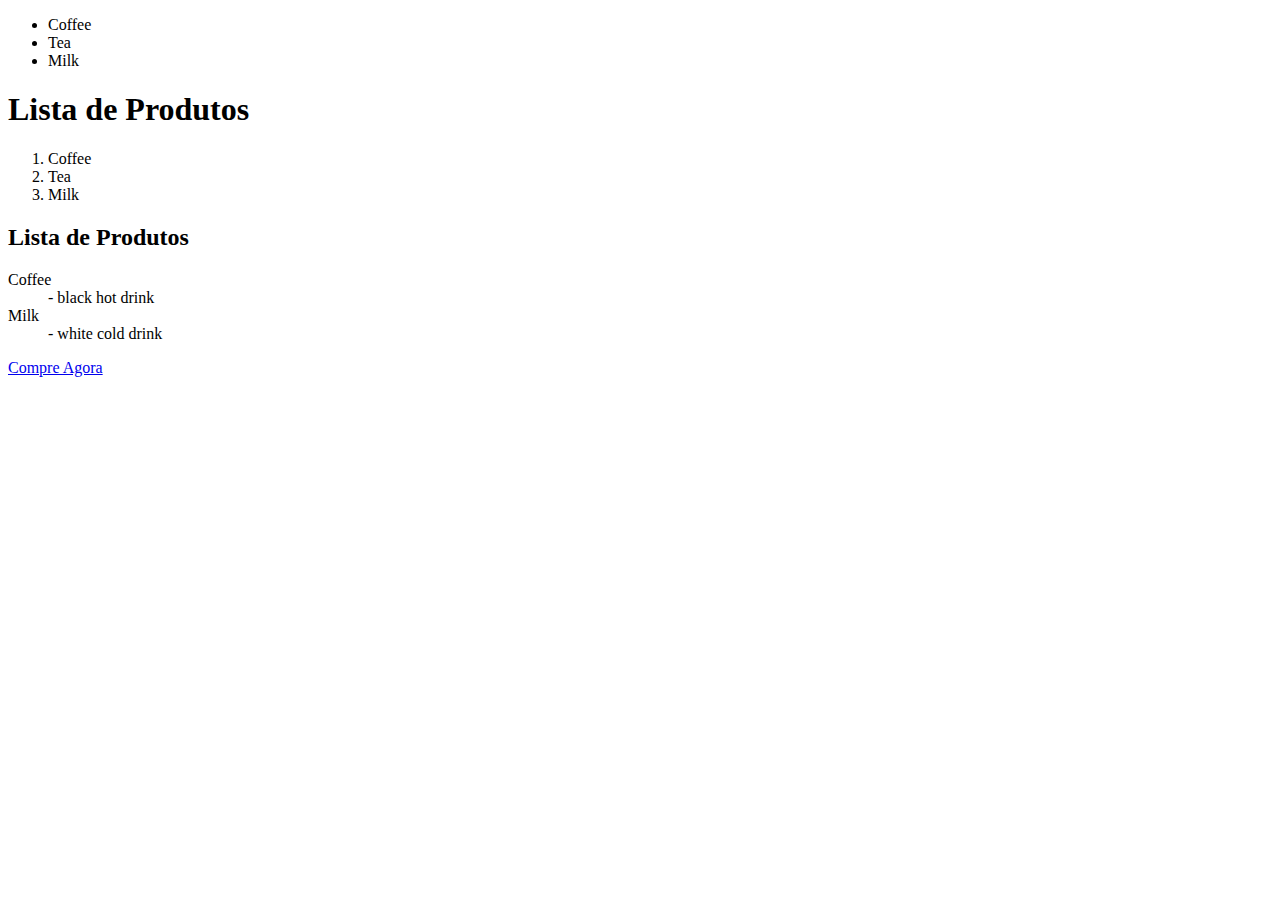
<file: FRONT_END/AULA01_21_01/index.html>
<!DOCTYPE html>

<html>

<head>

<title>T�tulo da Home</title>

</head>

<body>

<!--Inserindo coment�rio no HTML-->

<!--Lista HTML n�o Ordenada-->
<ul>
  <li>Coffee</li>
  <li>Tea</li>
  <li>Milk</li>
</ul>



<!--Lista HTML Ordenada-->
<h1>Lista de Produtos</h1>
<ol>
  <li>Coffee</li>
  <li>Tea</li>
  <li>Milk</li>
</ol>
<!--Listas de descri��o HTML-->
<h2>Lista de Produtos</h2>
<dl>
  <dt>Coffee</dt>
  <dd>- black hot drink</dd>
  <dt>Milk</dt>
  <dd>- white cold drink</dd>
</dl>

<a href="http://www.grautecnico.com.br/">Compre Agora</a>




</body>

</html>
</file>
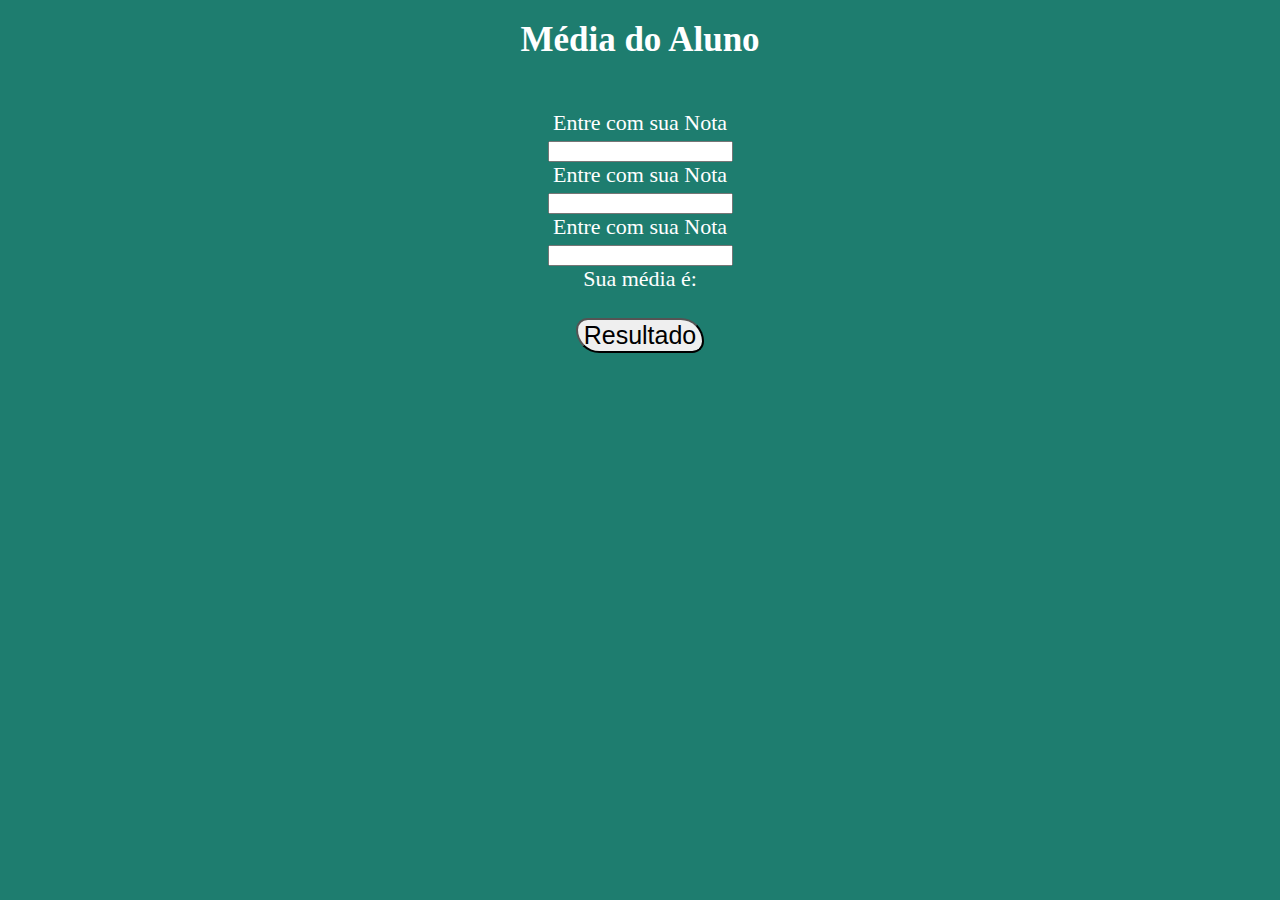
<file: FRONT_END/AULA13_28_02/index.html>
<!DOCTYPE html>
<html lang="pt-br">
<head>
    <meta charset="UTF-8">
    <meta http-equiv="X-UA-Compatible" content="IE=edge">
    <meta name="viewport" content="width=device-width, initial-scale=1.0">
    <!--<link rel="stylesheet" href="style.css">-->
    <title>Média dos Alunos</title>
	<style>
		body{
		background-color:#1e7d6f;
		}
		.calculo{
		margin-top:20px;
		font-size: 35px;
		cursor:pointer;
		}
		.container {
		margin-top:50px;
		font-size: 22px;
		cursor:pointer;
		}
		.container, .calculo{
		text-align:center;
		color:#FFF;
		cursor:pointer;
		}
		button{
		cursor:pointer;
		border-radius: 20px 40px;
		font-size:25px;
		color:#000
		}
		
		button:hover{
		border-radius: 40px 20px;
		color: #1e7d6f;
		cursor:pointer;
		}
		
	</style>
	
	
</head>
<body>
   		
		<h2 class="calculo">Média do Aluno</h2>
		<div class="container">
		<label for="">Entre com sua Nota</label><br>
		<input type="text" id="nota1"><br>
		<label for="">Entre com sua Nota</label><br>
		<input type="text" id="nota2"><br>
		<label for="">Entre com sua Nota</label><br>
		<input type="text" id="nota3"><br>
		<span id="resultado">Sua média é:</span><br><br>
		<button type="btn" onclick="media()">Resultado</button>	
			</div>
			
	<script src="script.js"></script>

	</body>
</html>
</file>
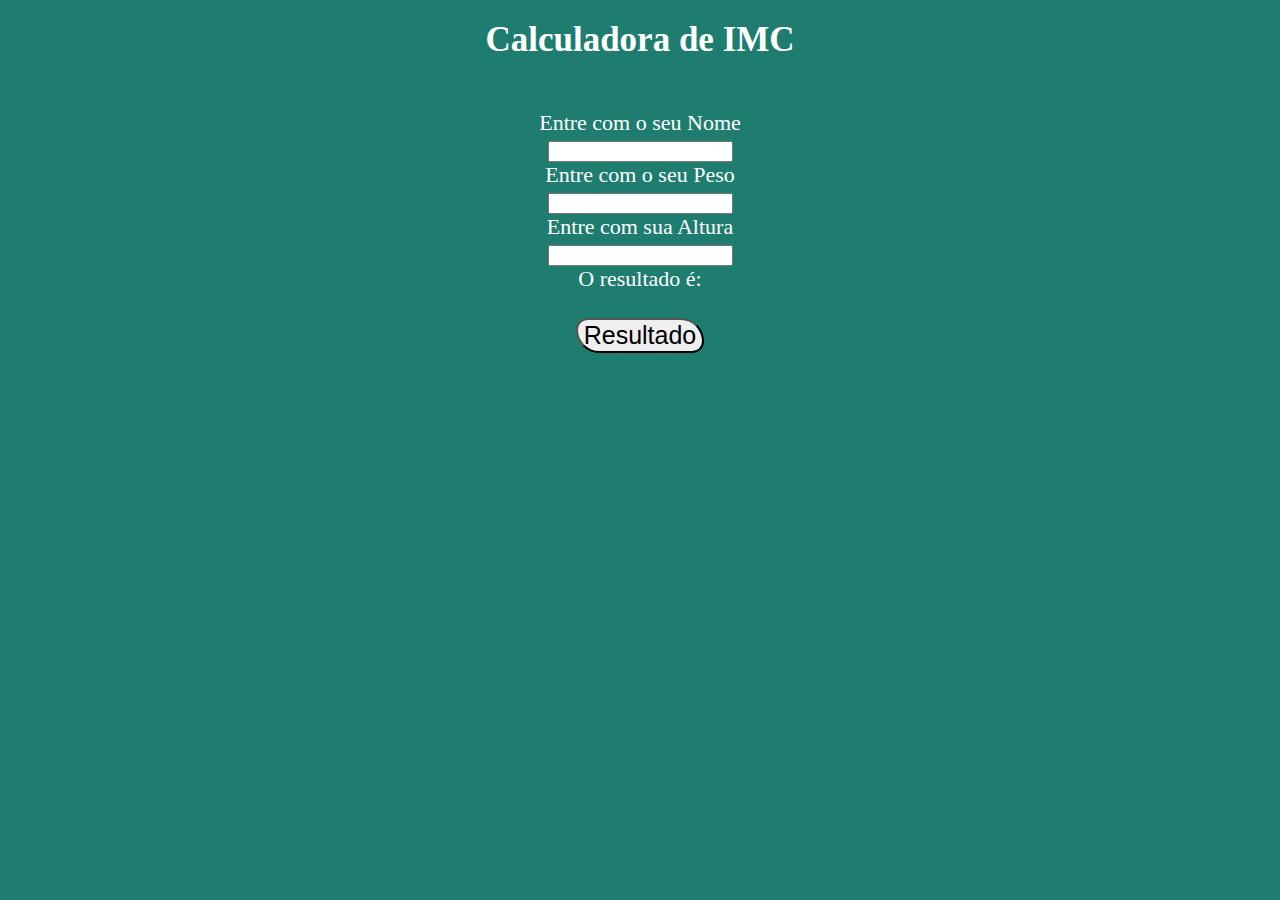
<file: FRONT_END/AULA16_07_03/index.html>
<!DOCTYPE html>
<html lang="pt-br">
<head>
    <meta charset="UTF-8">
    <meta http-equiv="X-UA-Compatible" content="IE=edge">
    <meta name="viewport" content="width=device-width, initial-scale=1.0">
    <!--<link rel="stylesheet" href="style.css">-->
    <title>Calculadora</title>
	<style>
		body{
		background-color:#1e7d6f;
		}
		.calculo{
		margin-top:20px;
		font-size: 35px;
		cursor:pointer;
		}
		.container {
		margin-top:50px;
		font-size: 22px;
		cursor:pointer;
		}
		.container, .calculo{
		text-align:center;
		color:#FFF;
		cursor:pointer;
		}
		button{
		cursor:pointer;
		border-radius: 20px 40px;
		font-size:25px;
		color:#000
		}
		
		button:hover{
		border-radius: 40px 20px;
		color: #1e7d6f;
		cursor:pointer;
		}
		
	</style>
	
	
</head>
<body>
   
	<!--Resposta 01
	button{
		margin-left:600px;
		margin-top:200px;
		}
	<button type="btn" onclick="Testar()">Resultado</button>
	
		<!--Resposta 02
		<label for="">Base</label><br>
		<input type="text" id="base"><br>
		<label for="">Altura</label><br>
		<input type="text" id="altura"><br>
		<span id="resultado">O resultado é:</span><br><br>
		<button type="btn" onclick="Calcular()">Resultado</button>
	
		<!--Resposta 03
		<label for="">Valor 1</label><br>
		<input type="text" id="v1"><br>
		<span id="resultado">O resultado é:</span><br><br>
		<button type="btn" onclick="Resto()">Resultado</button>
		
		<!--Resposta 04
		<label for="">Valor 1</label><br>
		<input type="text" id="v1"><br>
		<label for="">Valor 2</label><br>
		<input type="text" id="v2"><br>
		<label for="">Valor 3</label><br>
		<input type="text" id="v3"><br>
		<span id="resultado">O resultado é:</span><br><br>
		<button type="btn" onclick="Maior()">Resultado</button>
			
			<!--Resposta 05
		<label for="">Entre com a temperatura</label><br>
		<input type="text" id="temp"><br>
		<span id="resultado">O resultado é:</span><br><br>
		<button type="btn" onclick="Temperatura()">Resultado</button>
		
		<!--Resposta 06
	    <label for="">Entre com o Valor Inicial de Investimento</label><br>
		<input type="text" id="v1"><br>
		<label for="">Tempo de Investimento</label><br>
		<input type="text" id="v2"><br>
		<label for="">Juros Mensal</label><br>
		<input type="text" id="v3"><br>
		<span id="resultado">O resultado é:</span><br><br>
		<button type="btn" onclick="Investimento()">Resultado</button>
		
		<!--Resposta 09
		<label for="">Entre com o Salário</label><br>
		<input type="text" id="salario"><br>
		<span id="resultado">O resultado é:</span><br><br>
		<button type="btn" onclick="Salário()">Resultado</button>
		
		<!--Resposta 12
		<label for="">Entre com o valor gasto</label><br>
		<input type="text" id="gorjeta"><br>
		<span id="resultado">A gorjeta do Garçon é:</span><br><br>
		<button type="btn" onclick="Gorjeta()">Resultado</button>-->
		
		<!--Resposta 14
		<label for="">Entre com o Salário</label><br>
		<input type="text" id="desc"><br>
		<span id="resultado">O desconto foi:</span><br><br>
		<button type="btn" onclick="Desconto()">Resultado</button>-->
			
			<h2 class="calculo">Calculadora de IMC</h2>
			
		<div class="container">
		<label for="">Entre com o seu Nome</label><br>
		<input type="text" id="nome"><br>
		<label for="">Entre com o seu Peso</label><br>
		<input type="text" id="peso"><br>
		<label for="">Entre com sua Altura</label><br>
		<input type="text" id="altura"><br>
		<span id="resultado">O resultado é:</span><br><br>
		<button type="btn" onclick="Imc()">Resultado</button>
		</div>
	<script src="script.js"></script>

	</body>
</html>
</file>
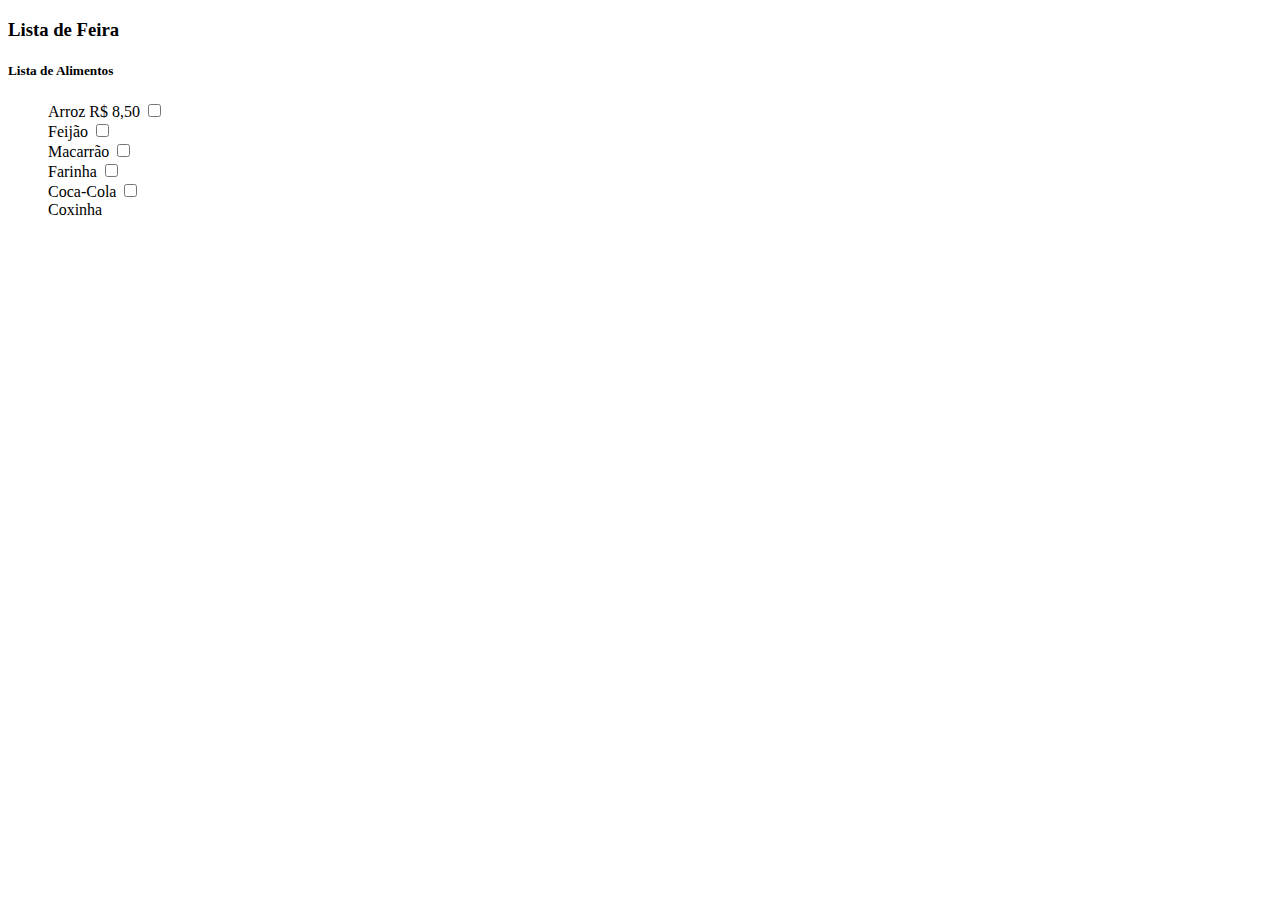
<file: FRONT_END/AULA02_24_01/AULA02/index.html>
<!DOCTYPE html>
<html lang="pt-br">
<head>
    <meta charset="UTF-8">
    <meta http-equiv="X-UA-Compatible" content="IE=edge">
    <meta name="viewport" content="width=device-width, initial-scale=1.0">
    <title>Document</title>
</head>
<body>
 <div class="container">
<h3 class="titulo">Lista de Feira</h3>

   <div class="t2">
    <h5 class="alimentos">Lista de Alimentos</h5>
    <ul>
        
         <label for="">Arroz R$ 8,50</label>
            
            <input type="checkbox" name="" id=""><br />    
            <label for="">Feijão</label>
            
        
            <input type="checkbox" name="" id=""><br />
            <label for="">Macarrão</label>
            
       
            <input type="checkbox" name="" id=""><br />
            <label for="">Farinha</label>
            
       
            <input type="checkbox" name="" id=""><br />
            <label for="">Coca-Cola</label>
            
        
            <input type="checkbox" name="" id=""><br />
            <label for="">Coxinha</label>
            
       

    </ul>
   </div>





</div>
</body>
</html>
</file>
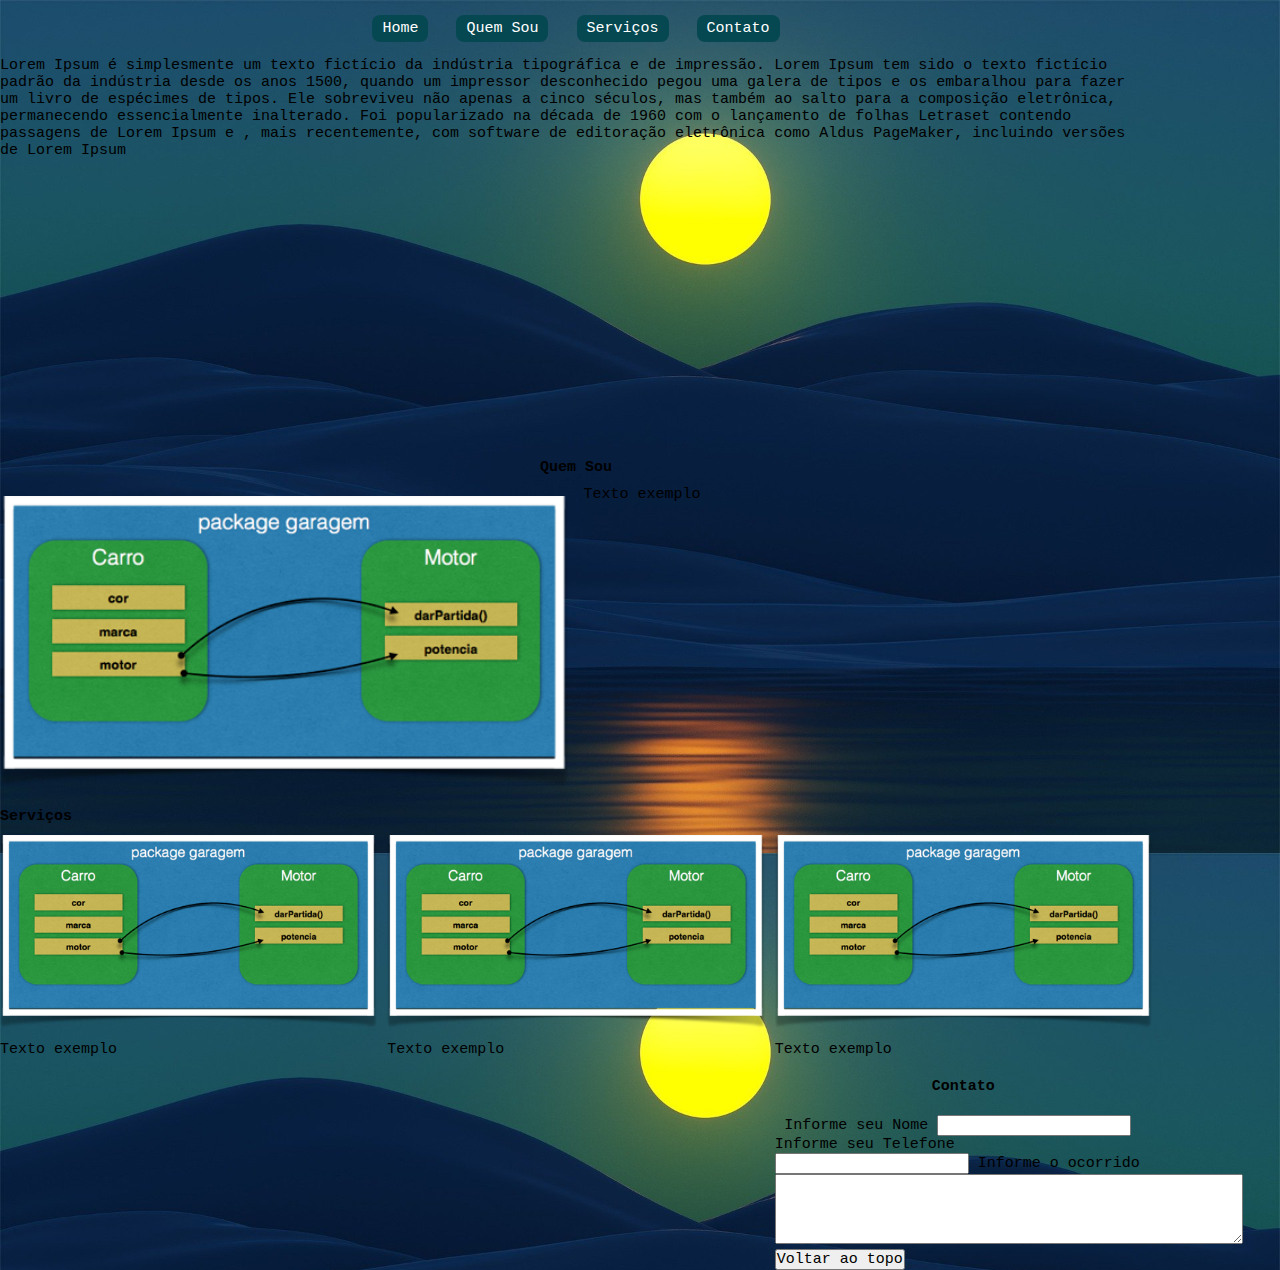
<file: FRONT_END/AULA05_31_01/AULA05/index.html>
﻿<!DOCTYPE html>
<html lang="en">
<head>
    <meta charset="UTF-8">
    <meta http-equiv="X-UA-Compatible" content="IE=edge">
    <meta name="viewport" content="width=device-width, initial-scale=1.0">
    <link rel="stylesheet" href="./assets/css/style.css">
    <title>Aula05</title>
</head>
<body>
<!-- Menu: Criando um Menu simples-->
        <nav class="menu">
            <ul>
                <li><a href="#home">Home</a></li>
                <li><a href="#quemsou">Quem Sou</a></li>
                <li><a href="#servicos">Serviços</a></li>
				<li><a href="#contato">Contato</a></li>
            </ul>
        </nav>
		
		<!-- Home: UM texto para dizer qualquer coisa-->
		<div id="home"></div><div class="texter">
			<aside>Lorem Ipsum é simplesmente um texto fictício da indústria tipográfica e de impressão.
			Lorem Ipsum tem sido o texto fictício padrão da indústria desde os anos 1500, 
			quando um impressor desconhecido pegou uma galera de tipos e os embaralhou para fazer um livro de espécimes de tipos. 
			Ele sobreviveu não apenas a cinco séculos, mas também ao salto para a composição eletrônica,
			permanecendo essencialmente inalterado. Foi popularizado na década de 1960 com o lançamento de folhas
			Letraset contendo passagens de Lorem Ipsum e
			, mais recentemente, com software de editoração eletrônica como Aldus PageMaker, incluindo versões de Lorem Ipsum</aside>
		</div>
		
		
		<!-- Quem sou: Uma breve descrição de quem sou e o que eu faço-->
		 <div class="eu">
		<h4 id="quemsou">Quem Sou</h4>
		<section class="quemsou">
		<div class="galImg">
                <img src="./assets/img/1.1.png" alt="">
                <p>Texto exemplo</p>
		</div>
		</section>
		<!-- Serviços: O que eu presto de Serviços para os meus clientes ficarem sabendo-->
        <div class="eu">
		<h4 id="servicos">Serviços</h4>
		</div>
        <section class="galeria">
				<div class="galImg">
                <img  src="./assets/img/1.1.png" alt="">
                <p>Texto exemplo</p>
           
           
                <img src="./assets/img/1.2.png" alt="">
                <p>Texto exemplo</p>
            
			
                <img src="./assets/img/1.2.png" alt="">
                <p>Texto exemplo</p>
            </div>
       <section>
	 
		<h4 id="contato">Contato</h4>
		<form action="" method="POST">
			<label for="name">Informe seu Nome</label>
			<input type="text">
			<label for="telefone">Informe seu Telefone</label>
			<input type="tel">
		    <label for="mensagem">Informe o ocorrido</label>
			<textarea rows="4" cols="50"></textarea>
		</form>
</section>


<button id="back-to-top">Voltar ao topo</button>
<script>
var btn = document.querySelector("#back-to-top");
btn.addEventListener("click", 
function() {
    window.scrollTo(0, 0);
});
</script>




</body>
</html>
</file>
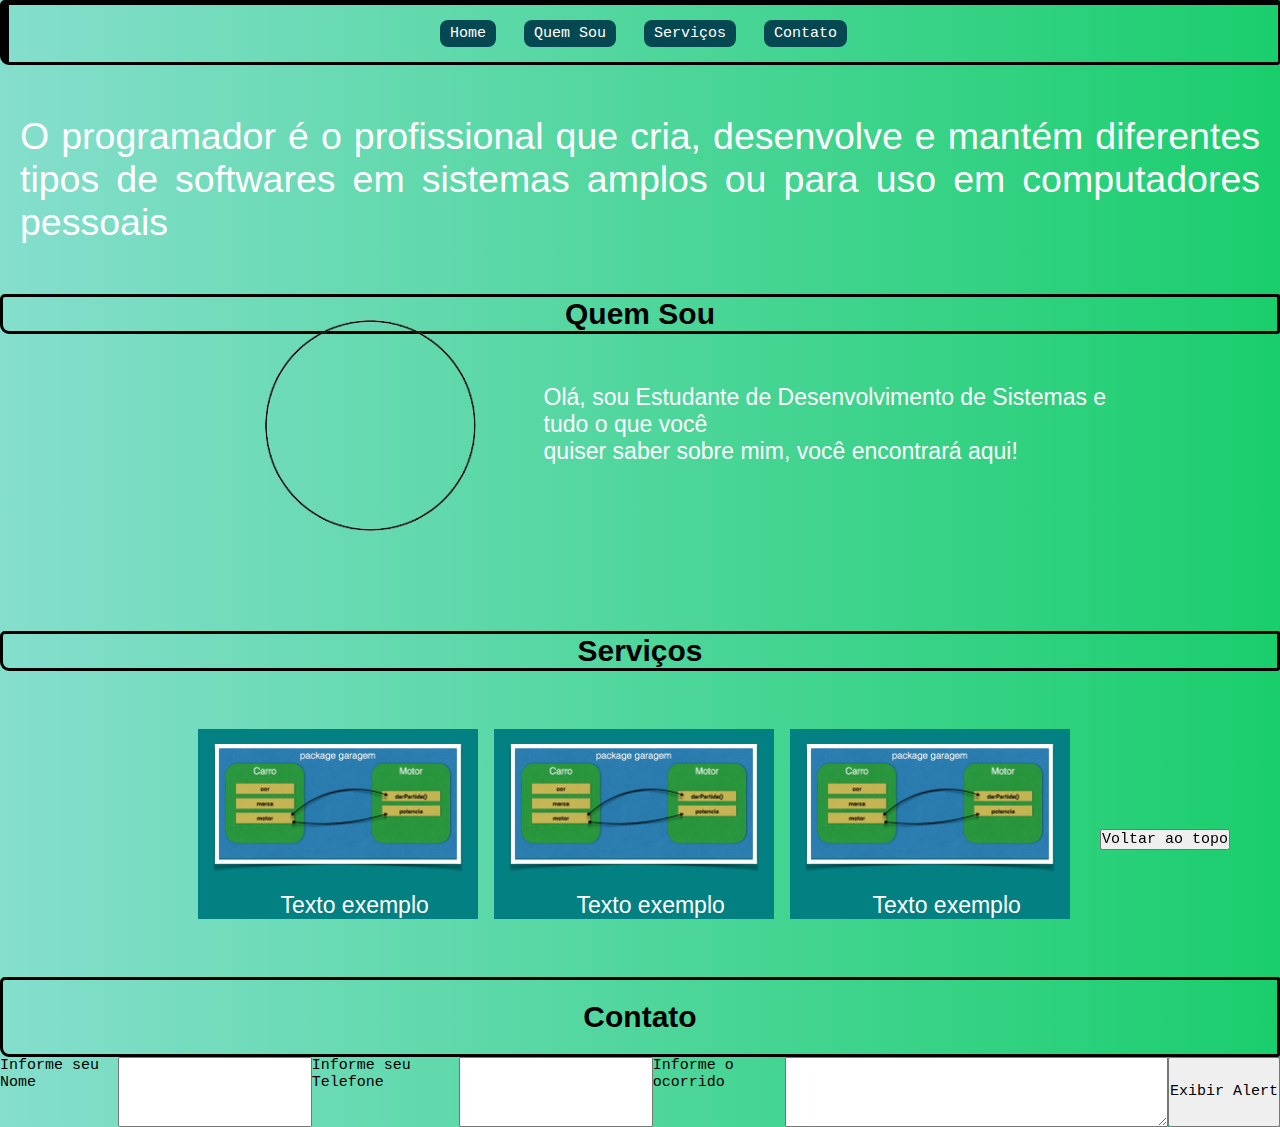
<file: FRONT_END/AULA06_01_02/AULA05/index.html>
<!DOCTYPE html>
<html lang="en">
<head>
    <meta charset="UTF-8">
    <meta http-equiv="X-UA-Compatible" content="IE=edge">
    <meta name="viewport" content="width=device-width, initial-scale=1.0">
    <link rel="stylesheet" href="./assets/css/style.css">
    <title>Aula05</title>
</head>
<body>
<!-- Menu: Criando um Menu simples-->
        <nav class="menu">
            <ul>
                <li><a href="#home">Home</a></li>
                <li><a href="#quemsou">Quem Sou</a></li>
                <li><a href="#servicos">Serviços</a></li>
				<li><a href="#contato">Contato</a></li>
            </ul>
        </nav>
		
		<!-- Home: UM texto para dizer qualquer coisa-->
		<div id="home"></div><div class="texter">
			<aside>O programador é o profissional que cria, 
			desenvolve e mantém diferentes tipos de softwares em sistemas amplos 
			ou para uso em computadores pessoais</aside>
		</div>
		
		
		<!-- Quem sou: Uma breve descrição de quem sou e o que eu faço-->
		
		       <h4 id="quemsou">Quem Sou</h4>
		         <section class="quemsou">
		            <div class="container1">
                       <div class="item_1">
	                      <img  src="./assets/img/perfil1.png" alt="">
                       </div>
						<p>Olá, sou Estudante de Desenvolvimento de Sistemas e tudo o que você <br />
						 quiser saber sobre mim, você encontrará aqui!</p>
						</div>
		         </section>
			        
		
		
		
		
		<!-- Serviços: O que eu presto de Serviços para os meus clientes ficarem sabendo-->
        <div class="eu">
		<h4 id="servicos">Serviços</h4>
		<div class="container">
    <div class="item_1">
	 <img  src="./assets/img/1.1.png" alt="">
                <p>Texto exemplo</p>
	</div>
    <div class="item_2"> <img  src="./assets/img/1.1.png" alt="">
                <p>Texto exemplo</p></div>
    <div class="item_3"> <img  src="./assets/img/1.1.png" alt="">
                <p>Texto exemplo</p></div>
</div>

		</div>
        
	 
		<h4 id="contato">Contato</h4>
		<form action="" method="POST">
			<label for="name">Informe seu Nome</label>
			<input type="text">
			<label for="telefone">Informe seu Telefone</label>
			<input type="tel">
		    <label for="mensagem">Informe o ocorrido</label>
			<textarea rows="4" cols="50"></textarea>
			<input type="button" onclick="funcao1()" value="Exibir Alert" />
		</form>
	</section>




<button id="back-to-top">Voltar ao topo</button>
<script>
var btn = document.querySelector("#back-to-top");
btn.addEventListener("click", 
function() {
    window.scrollTo(0, 0);
});
</script>




</body>
</html>
</file>
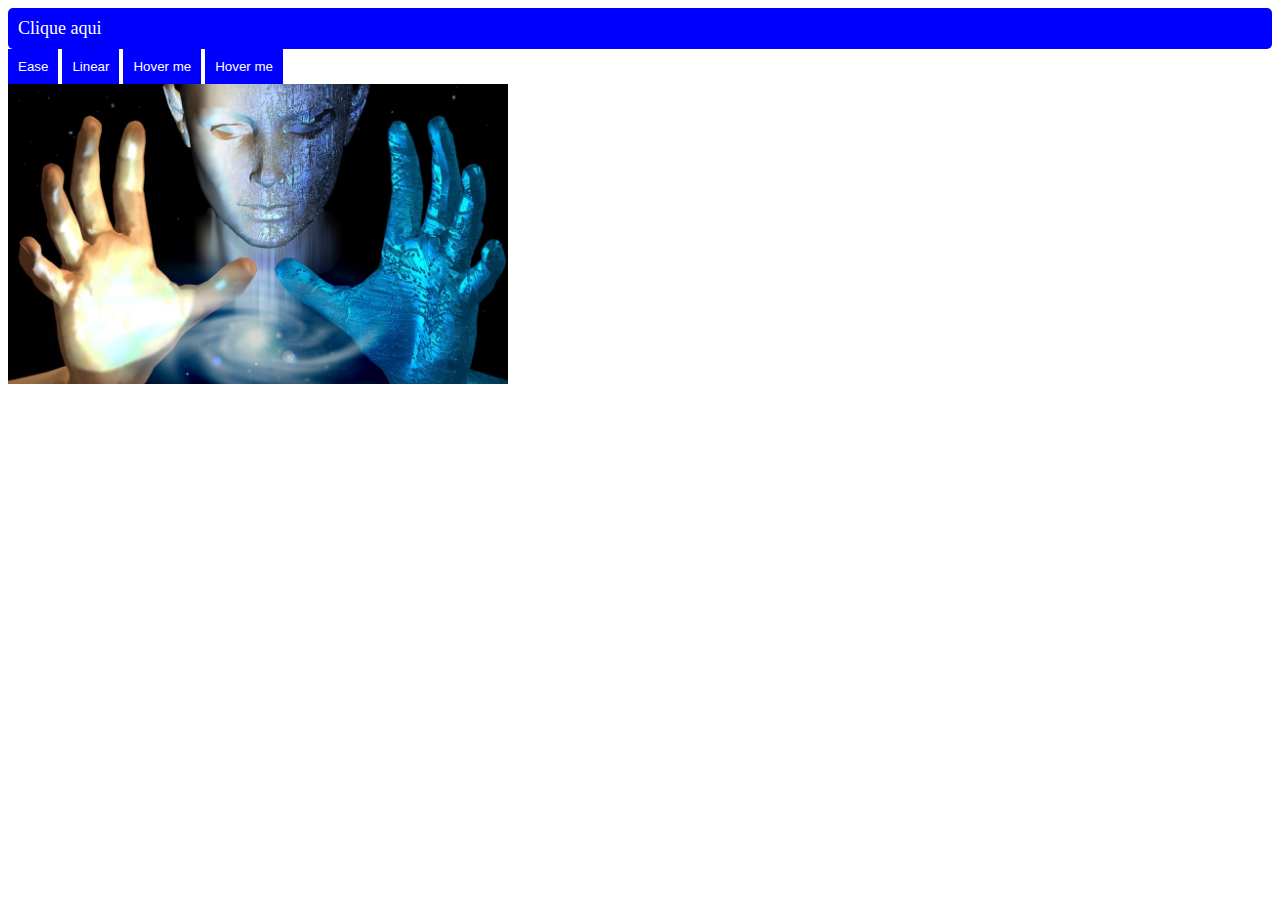
<file: FRONT_END/AULA12_25_03/teste/index.html>
<!DOCTYPE html>
<html lang="en">
<head>
    <meta charset="UTF-8">
    <meta http-equiv="X-UA-Compatible" content="IE=edge">
    <meta name="viewport" content="width=device-width, initial-scale=1.0">
    <link rel="stylesheet" href="style.css">    
    <title>Document</title>
</head>
<body>
    

    <div class="botao">
        Clique aqui
      </div>


      <button>Ease </button>
      <button class="linear">Linear</button>
      <button class="ease_in"> Hover me</button>
      <button class="ease-out">Hover me</button>

      <div class="container">
        <img src="./img/1.jpg" alt="Imagem 1">
        <img src="./img/2.jpg" alt="Imagem 2">
      </div>
      
      



</body>
</html>
</file>
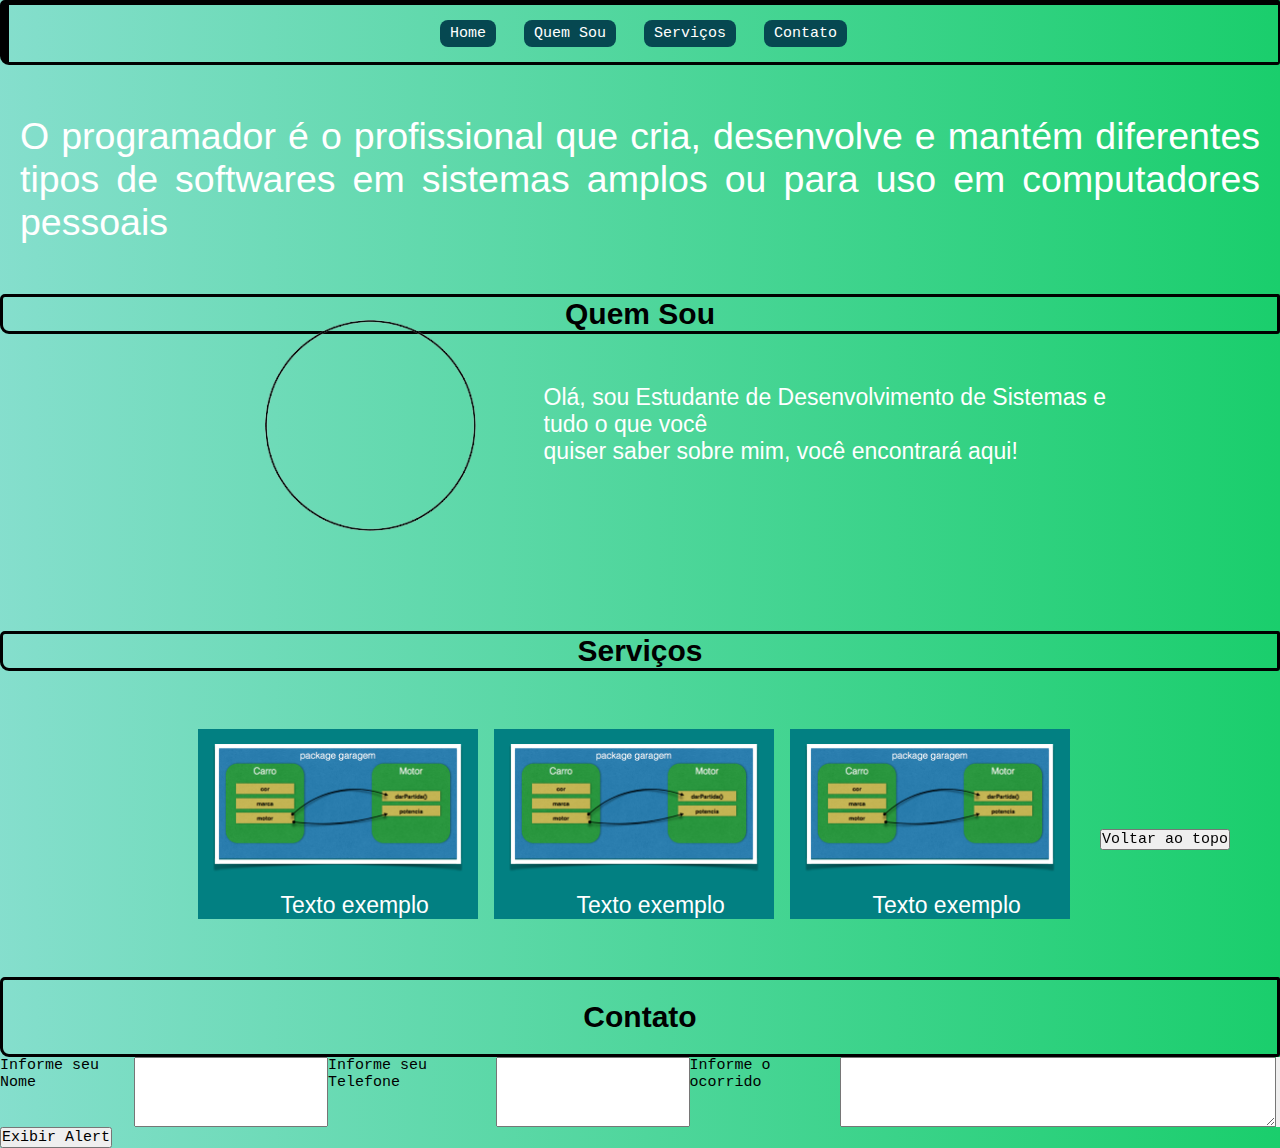
<file: FRONT_END/AULA06_01_02/AULA05/aula/index.html>
<!DOCTYPE html>
<html lang="en">
<head>
    <meta charset="UTF-8">
    <meta http-equiv="X-UA-Compatible" content="IE=edge">
    <meta name="viewport" content="width=device-width, initial-scale=1.0">
    <link rel="stylesheet" href="./assets/css/style.css">
    <title>Aula05</title>
</head>
<body>
<!-- Menu: Criando um Menu simples-->
        <nav class="menu">
            <ul>
                <li><a href="#home">Home</a></li>
                <li><a href="#quemsou">Quem Sou</a></li>
                <li><a href="#servicos">Serviços</a></li>
				<li><a href="#contato">Contato</a></li>
            </ul>
        </nav>
		
		<!-- Home: UM texto para dizer qualquer coisa-->
		<div id="home"></div><div class="texter">
			<aside>O programador é o profissional que cria, 
			desenvolve e mantém diferentes tipos de softwares em sistemas amplos 
			ou para uso em computadores pessoais</aside>
		</div>
		
		
		<!-- Quem sou: Uma breve descrição de quem sou e o que eu faço-->
		
		       <h4 id="quemsou">Quem Sou</h4>
		         <section class="quemsou">
		            <div class="container1">
                       <div class="item_1">
	                      <img  src="./assets/img/perfil1.png" alt="">
                       </div>
						<p>Olá, sou Estudante de Desenvolvimento de Sistemas e tudo o que você <br />
						 quiser saber sobre mim, você encontrará aqui!</p>
						</div>
		         </section>
			        
		
		
		
		
		<!-- Serviços: O que eu presto de Serviços para os meus clientes ficarem sabendo-->
        <div class="eu">
		<h4 id="servicos">Serviços</h4>
		<div class="container">
    <div class="item_1">
	 <img  src="./assets/img/1.1.png" alt="">
                <p>Texto exemplo</p>
	</div>
    <div class="item_2"> <img  src="./assets/img/1.1.png" alt="">
                <p>Texto exemplo</p></div>
    <div class="item_3"> <img  src="./assets/img/1.1.png" alt="">
                <p>Texto exemplo</p></div>
</div>

		</div>
        
	 
		<h4 id="contato">Contato</h4>
		<form action="" method="POST">
			<label for="name">Informe seu Nome</label>
			<input type="text">
			<label for="telefone">Informe seu Telefone</label>
			<input type="tel">
		    <label for="mensagem">Informe o ocorrido</label>
			<textarea rows="4" cols="50"></textarea>
			<button class="sila" onclick="funcao1()"></button>
		</form>
	</section>

	<input type="button" onclick="funcao1()" value="Exibir Alert" />



<button id="back-to-top">Voltar ao topo</button>
<script>

</script>


<script src="./assets/js/script.js"></script>

</body>
</html>
</file>
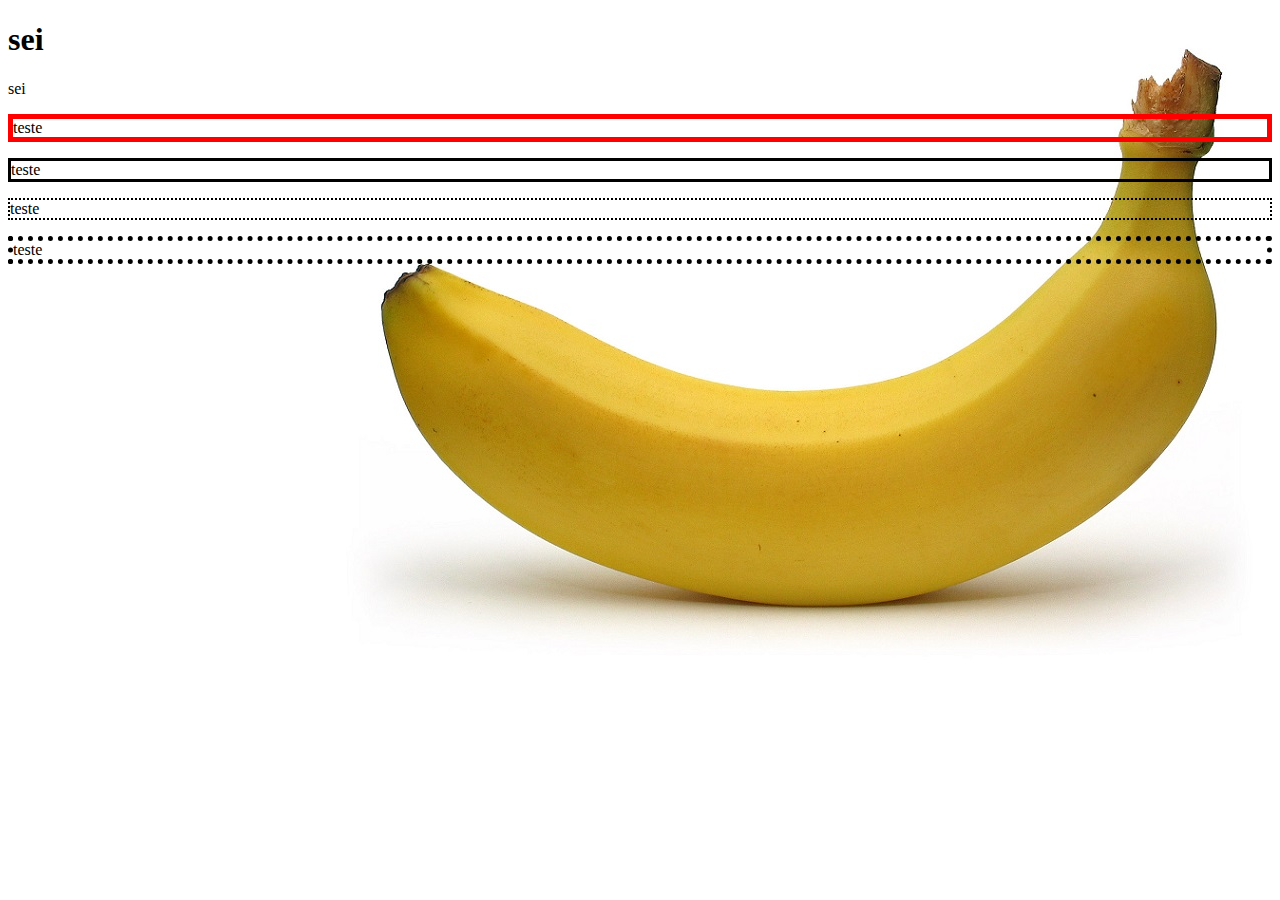
<file: FRONT_END/AULA06_01_02/AULA05/teste/index.html>
<!DOCTYPE html>
<html lang="en">
<head>
    <meta charset="UTF-8">
    <meta http-equiv="X-UA-Compatible" content="IE=edge">
    <meta name="viewport" content="width=device-width, initial-scale=1.0">
    <link rel="stylesheet" href="style.css">
    <title>Document</title>
</head>
<body>
    
   <h1>sei</h1>
   <div>sei</div>
 <p class="um">teste</p>
 <p class="dois">teste</p>
 <p class="três">teste</p>
 <p class="quatro">teste</p>
</body>
</html>
</file>
<file: FRONT_END/AULA05_31_01/AULA05/assets/css/style.css>
﻿
/*Zerando a Margem do Meu HTML e deixando ele todo redefinido*/
* {
    font-family: 'Courier New', Courier, monospace;
    font-size: 15px;
    margin: 0;
    padding: 0;
    box-sizing: 0;
}
/*Inserindo uma imagem de fundo no seu site e deixando 
ela ser ocupada toda em no site sem repetição*/
body{
	
    height: 90vh;
    width: 90vw;
    background-image: url('../img/fundo.jpg');
	background-size: cover;
	
}
.txt{
  position: absolute;
  font-size: 32px;
  left: 250px;
  top: 135px;
  z-index:1;
}
/*Trabalhando no MENU e deixando ele bem organizado ao meio da 
tela para que seja totalmente otmizado*/
.menu ul{
    margin: 0;
    padding: 20px;
    text-align: center;
}

li{
    list-style: none;
    margin: 9.5px;
    display: inline;
    cursor: pointer;
}
li a{
    padding: 5px 10px;
    margin: 0;
    border: 0px solid gray;
    background:#064851 ;
    text-decoration: none;
    color: white;
    border-radius: 8px;
}
li a:hover{
    background: #FDC727Z;
    color: black;
    border-color: black;
    cursor: pointer;
}
.quemsou{
margin-top:10px;
width:100%;
border-radius:2px;
margin-bottom:8px;
column-count:2;
align-items:left;
}

#quemsou{
text-align: center;
margin-top:300px;
}

/*Trabalhando com as imagens do meu site, deixando em colunas
para que possa ser passadas quantas imagens eu quiser, para isso, basta apenas 
mundar no column-count:3; a quantidade de imagens que eu preciso */
img{
margin-top:10px;
width:100%;
border-radius:2px;
margin-bottom:8px;
column-count:3;
}
.galeria{
 column-count:3;
 column-gap:10px;
}


/*Contato */
#contato{
	margin: 0;
    padding: 20px;
    text-align: center;
}
form{
	list-style: none;
    margin: 9.5px;
    display: inline;
    cursor: pointer;
}
form input [type=text]{
	 padding: 5px 10px;
    margin: 0;
    border: 0px solid gray;
    background:brown ;
    text-decoration: none;
    color: black;
    border-radius: 8px;
}
}
/*Script do botão voltar */
#back-to-top {
  position: fixed;
  bottom: 50px;
  right: 50px;
  z-index:2;
}
</file>
<file: FRONT_END/AULA06_01_02/AULA05/assets/css/style.css>
/*Zerando a Margem do Meu HTML e deixando ele todo redefinido*/
* {
    font-family: 'Courier New', Courier, monospace;
    font-size: 15px;
    margin: 0;
    padding: 0;
    box-sizing: 0;
}
/*Inserindo uma imagem de fundo no seu site e deixando 
ela ser ocupada toda em no site sem repetição*/
body{
	
    height: 100%;
    width: 100%;
    background-image: linear-gradient(to right, rgba(12,190,155,0.5), rgba(26,206,108,1));
	background-size: cover;
	
}
.txt{
  position: absolute;
  font-size: 32px;
  left: 250px;
  top: 135px;
  z-index:1;
}
/*Trabalhando no MENU e deixando ele bem organizado ao meio da 
tela para que seja totalmente otmizado*/

.menu{
	border-style:solid;
	border-width:5px 2px 3px 9px;
	border-radius:5px 2px 3px 9px;
}
.menu ul{
    margin: 0;
    padding: 20px;
    text-align: center;
}

li{
    list-style: none;
    margin: 9.5px;
    display: inline;
    cursor: pointer;
}
li a{
    padding: 5px 10px;
    margin: 0;
    border: 0px solid gray;
    background:#064851 ;
    text-decoration: none;
    color: white;
    border-radius: 8px;
}
li a:hover{
    background: #FDC727Z;
    color: white;
    border-color: black;
    cursor: pointer;
}

/* Quem sou!*/
#quemsou, #servicos, #contato{
text-align: center;
margin-top:30px;
font-size: 2.0rem;
font-family: sans-serif;
cursor: pointer;
color: black;
border-style:solid;
border-radius:5px 2px 3px 9px;
}


aside{
	font-family:arial;
	font-size:2.5em;
	text-align:justify;
	margin: 50px auto;
	margin-left:20px;
	margin-right:20px;
	color:white;
	cursor:pointer;
	
}

 .texter aside:hover{
    background: #FDC727Z;
    color: black;
    border-color: black;
    cursor: pointer;
}
#servicos{
text-align: center;
margin-top:30px;	
}

/*Trabalhando com as imagens do meu site, deixando em colunas
para que possa ser passadas quantas imagens eu quiser, para isso, basta apenas 
mundar no column-count:3; a quantidade de imagens que eu preciso */
img{


}



/*Contato */
#contato{
	margin: 0;
    padding: 20px;
    text-align: center;
}
form{
	 
	  display: flex;
     justify-content: center;
	}


/*Script do botão voltar */
#back-to-top {
  position: fixed;
  bottom: 50px;
  right: 50px;
  z-index:2;
}

.container {
    display: flex; /* ou inline-flex */
    background-color: transparent;
    margin: 50px auto;
    max-width: 900px;
    font-family: sans-serif;
}
.container div {
    background: #028082;     
    margin: 8px 8px;
    font-size: 1em;
    color: #fff;
}
.container1 {
	flex-wrap: nowrap;
    display: inline-flex;
    background-color: transparent;
    margin: 50px auto;
	max-width: 900px;
    font-family: sans-serif;
	margin-left:250px;
}
img{
	width: 250px;
    margin: 15px;
	max-width: 100%;
}
img:hover {
  -webkit-transform:scale(2.5);
  transform:scale(2.5);
  cursor:pointer;
  -webkit-transition: all 0.7s ease;
  transition: all 0.7s ease;
}
.container1 img{
	margin-top:-300px;
	width:100%;
}
.container1 div {
	font-size: 1em;
    color: #fff;
	margin-top:150px;
}
p{
	margin-left: 5.5rem;
	color:white;
	font-family:sans-serif;
	font-size:23px;
}
</file>
<file: FRONT_END/AULA12_25_03/teste/style.css>
.botao {
    padding: 10px;
    background-color: blue;
    color: white;
    font-size: 18px;
    border-radius: 5px;
    transition: background-color 0.3s ease-in-out;
  }
  
  .botao:hover {
    background-color: lightblue;
    cursor: pointer;
  }
  
/* Exp2
  .botao {
    background-color: blue;
    color: white;
    transition: background-color 0.5s ease-in-out;
  }
  
  .botao:hover {
    background-color: lightblue;
  }
  */
/*Exemplo ease*/
  button {
    background-color: blue;
    color: white;
    padding: 10px;
    border: none;
    transition: background-color 0.3s ease;
  }
  
  button:hover {
    background-color: red;
  }
  /*Exemplo linear*/
  .linear {
    background-color: blue;
    color: white;
    padding: 10px;
    border: none;
    transition: background-color 0.3s linear;
  }
  
  .linear:hover {
    background-color: red;
  }
  /*Exemplo ease_in*/
  .ease_in {
    background-color: blue;
    color: white;
    padding: 10px;
    border: none;
    transition: background-color 0.3s ease-in;
  }
  
  .ease_in:hover {
    background-color: red;
  }
  .ease-out {
    background-color: blue;
    color: white;
    padding: 10px;
    border: none;
    transition: background-color 0.3s ease-out;
  }
  
  .ease-out:hover {
    background-color: red;
  }
  /*Exemplo Imagens*/
  .container {
    position: relative;
    width: 500px;
    height: 300px;
  }
  
  .container img {
    position: absolute;
    top: 0;
    left: 0;
    width: 100%;
    height: 100%;
    object-fit: cover;
    transition: opacity 0.5s ease;
  }
  
  .container img:hover {
    opacity: 0  ;
  }
   /*Exemplo carousel*/
  .carousel {
    width: 100%;
    height: 400px;
    overflow: hidden;
  }
  
  .carousel-inner {
    display: flex;
    transition: transform 0.6s ease-in-out;
    transform: translateX(0%);
  }
  
  .carousel-item {
    flex-shrink: 0;
    width: 100%;
  }
  
  .carousel-item img {
    width: 100%;
    height: 400px;
    object-fit: cover;
  }
  
  .carousel-item.active {
    transform: translateX(0%);
  }
  
  .carousel-item.next {
    transform: translateX(100%);
  }
  
  .carousel-item.prev {
    transform: translateX(-100%);
  }
  
  .carousel-item.slide-in {
    animation: slide-in 0.6s ease-in-out forwards;
  }
  
  .carousel-item.slide-out {
    animation: slide-out 0.6s ease-in-out forwards;
  }
  
  @keyframes slide-in {
    from {
      transform: translateX(-100%);
    }
    to {
      transform: translateX(0%);
    }
  }
  
  @keyframes slide-out {
    from {
      transform: translateX(0%);
    }
    to {
      transform: translateX(100%);
    }
  }
</file>
<file: FRONT_END/AULA06_01_02/AULA05/aula/assets/css/style.css>
/*Zerando a Margem do Meu HTML e deixando ele todo redefinido*/
* {
    font-family: 'Courier New', Courier, monospace;
    font-size: 15px;
    margin: 0;
    padding: 0;
    box-sizing: 0;
}
/*Inserindo uma imagem de fundo no seu site e deixando 
ela ser ocupada toda em no site sem repetição*/
body{
	
    height: 100%;
    width: 100%;
    background-image: linear-gradient(to right, rgba(12,190,155,0.5), rgba(26,206,108,1));
	background-size: cover;
	
}
.txt{
  position: absolute;
  font-size: 32px;
  left: 250px;
  top: 135px;
  z-index:1;
}
/*Trabalhando no MENU e deixando ele bem organizado ao meio da 
tela para que seja totalmente otmizado*/

.menu{
	border-style:solid;
	border-width:5px 2px 3px 9px;
	border-radius:5px 2px 3px 9px;
}
.menu ul{
    margin: 0;
    padding: 20px;
    text-align: center;
}

li{
    list-style: none;
    margin: 9.5px;
    display: inline;
    cursor: pointer;
}
li a{
    padding: 5px 10px;
    margin: 0;
    border: 0px solid gray;
    background:#064851 ;
    text-decoration: none;
    color: white;
    border-radius: 8px;
}
li a:hover{
    background: #FDC727Z;
    color: white;
    border-color: black;
    cursor: pointer;
}

/* Quem sou!*/
#quemsou, #servicos, #contato{
text-align: center;
margin-top:30px;
font-size: 2.0rem;
font-family: sans-serif;
cursor: pointer;
color: black;
border-style:solid;
border-radius:5px 2px 3px 9px;
}


aside{
	font-family:arial;
	font-size:2.5em;
	text-align:justify;
	margin: 50px auto;
	margin-left:20px;
	margin-right:20px;
	color:white;
	cursor:pointer;
	
}

 .texter aside:hover{
    background: #FDC727Z;
    color: black;
    border-color: black;
    cursor: pointer;
}
#servicos{
text-align: center;
margin-top:30px;	
}

/*Trabalhando com as imagens do meu site, deixando em colunas
para que possa ser passadas quantas imagens eu quiser, para isso, basta apenas 
mundar no column-count:3; a quantidade de imagens que eu preciso */
img{


}



/*Contato */
#contato{
	margin: 0;
    padding: 20px;
    text-align: center;
}
form{
	 
	  display: flex;
     justify-content: center;
	}


/*Script do botão voltar */
#back-to-top {
  position: fixed;
  bottom: 50px;
  right: 50px;
  z-index:2;
}

.container {
    display: flex; /* ou inline-flex */
    background-color: transparent;
    margin: 50px auto;
    max-width: 900px;
    font-family: sans-serif;
}
.container div {
    background: #028082;     
    margin: 8px 8px;
    font-size: 1em;
    color: #fff;
}
.container1 {
	flex-wrap: nowrap;
    display: inline-flex;
    background-color: transparent;
    margin: 50px auto;
	max-width: 900px;
    font-family: sans-serif;
	margin-left:250px;
}
img{
	width: 250px;
    margin: 15px;
	max-width: 100%;
}
img:hover {
  -webkit-transform:scale(2.5);
  transform:scale(2.5);
  cursor:pointer;
  -webkit-transition: all 0.7s ease;
  transition: all 0.7s ease;
}
.container1 img{
	margin-top:-300px;
	width:100%;
}
.container1 div {
	font-size: 1em;
    color: #fff;
	margin-top:150px;
}
p{
	margin-left: 5.5rem;
	color:white;
	font-family:sans-serif;
	font-size:23px;
}
</file>
<file: FRONT_END/AULA06_01_02/AULA05/teste/style.css>
body {
    background-image: url("./banana1.jpg");
    background-repeat: repeat-x;
    background-repeat: no-repeat;
    background-position: right top;
    background-attachment: scroll;
  }





  p.um {
    border-style: solid;
    border-width: 5px;
    border-color: red;
  }
  
  p.dois {
    border-style: solid;
    border-width: medium;
  }
  
  p.três {
    border-style: dotted;
    border-width: 2px;
  }
  
  p.quatro {
    border-style: dotted;
    border-width: thick;
  }
</file>
